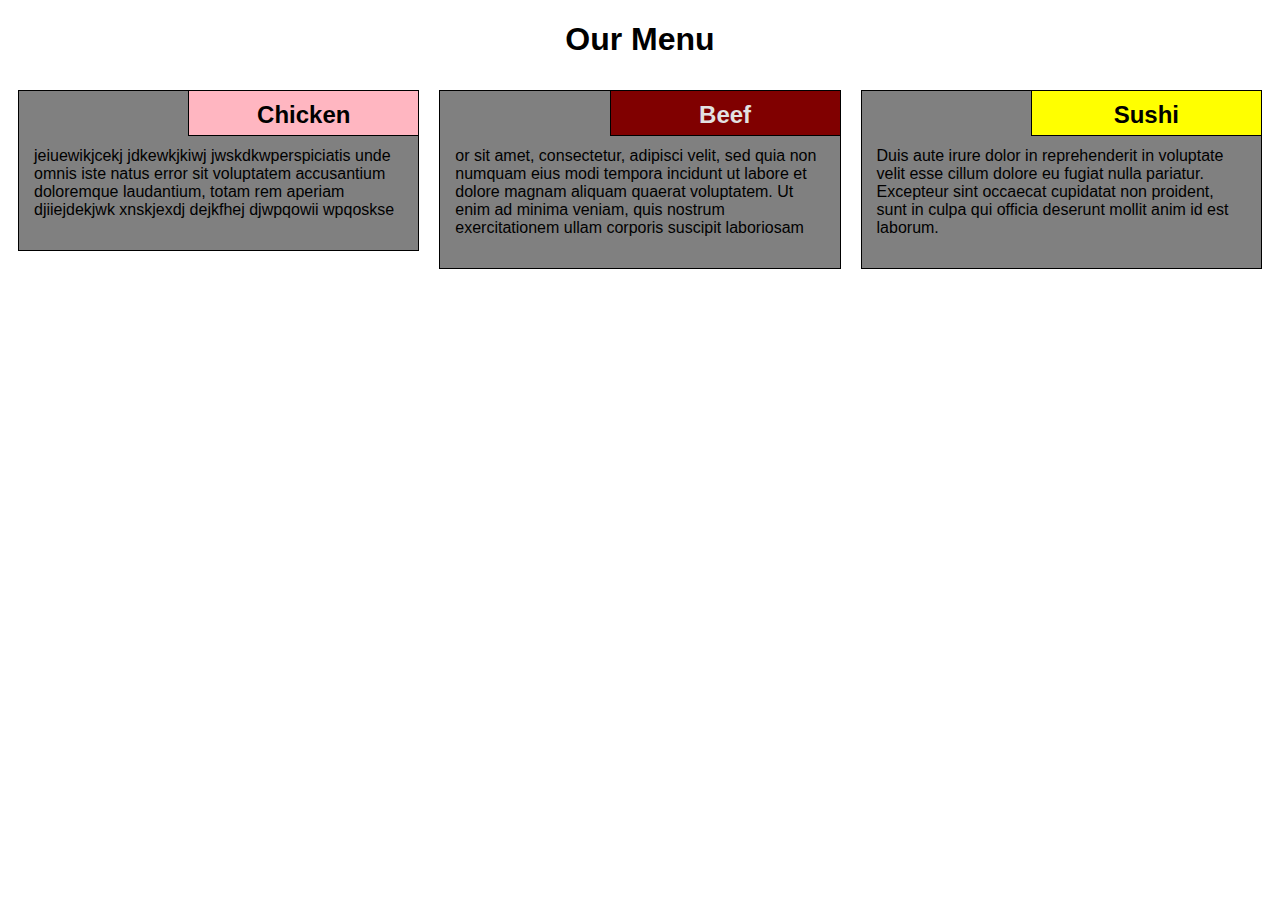
<file: index.html>
<!DOCTYPE html>
<html>

<head>
<meta charset="utf-8">
<meta name="viewport" content="width=device=width, initial-scale=1">
<title>Our Menu</title>
<style>
* {
    box-sizing: border-box;
    font-family: Helvetica;
}
body {
    background-color: #FFFFFF;
}
h1 {
    text-align: center;
    color: black;
}
section {
    border: 1px solid black;
    background-color: #808080;
    margin: 10px;
}
section>h2 {
    float: right;
    border-bottom: 1px solid black;
    border-left: 1px solid black;
    margin: 0;
    width: 230px;
    text-align: center;
    font-style: Times;
    font-size: 24px;
    font-weight: bold;
    height: 45px;
    padding-top: 10px;
}
section.Chicken>h2 {
    background-color: #FFB6C1;
}
section.Beef>h2 {
	color: #e2e2e2;
    background-color: #800000;
}
section.Sushi>h2 {
    background-color: #FFFF00;
}
section>p {
    padding: 40px 15px 15px 15px;
}
.row {
    width: 100%;
}
/* Desktop view options */
@media (min-width: 992px) {
    .col-lg-1, .col-lg-2, .col-lg-3, .col-lg-4, .col-lg-5, .col-lg-6, .col-lg-7, .col-lg-8, .col-lg-9, .col-lg-10, .col-lg-11, .col-lg-12 {
        float: left;
    }
    .col-lg-1 {
        width: 8.33%;
    }
    .col-lg-2 {
        width: 16.66%;
    }
    .col-lg-3 {
        width: 25%;
    }
    .col-lg-4 {
        width: 33.33%;
    }
    .col-lg-5 {
        width: 41.66%;
    }
    .col-lg-6 {
        width: 50%;
    }
    .col-lg-7 {
        width: 58.33%;
    }
    .col-lg-8 {
        width: 66.66%;
    }
    .col-lg-9 {
        width: 74.99%;
    }
    .col-lg-10 {
        width: 83.33%;
    }
    .col-lg-11 {
        width: 91.66%;
    }
    .col-lg-12 {
        width: 100%;
    }
}
/* Tablet view options */
@media (min-width: 768px) and (max-width: 991px) {
    .col-md-1, .col-md-2, .col-md-3, .col-md-4, .col-md-5, .col-md-6, .col-md-7, .col-md-8, .col-md-9, .col-md-10, .col-md-11, .col-md-12 {
        float: left;
    }
    .col-md-1 {
        width: 8.33%;
    }
    .col-md-2 {
        width: 16.66%;
    }
    .col-md-3 {
        width: 25%;
    }
    .col-md-4 {
        width: 33.33%;
    }
    .col-md-5 {
        width: 41.66%;
    }
    .col-md-6 {
        width: 50%;
    }
    .col-md-7 {
        width: 58.33%;
    }
    .col-md-8 {
        width: 66.66%;
    }
    .col-md-9 {
        width: 74.99%;
    }
    .col-md-10 {
        width: 83.33%;
    }
    .col-md-11 {
        width: 91.66%;
    }
    .col-md-12 {
        width: 100%;
    }
}
/* Mobile view options */
@media (max-width: 767px) {
    .col-sm-1, .col-sm-2, .col-sm-3, .col-sm-4, .col-sm-5, .col-sm-6, .col-sm-7, .col-sm-8, .col-sm-9, .col-sm-10, .col-sm-11, .col-sm-12 {
        float: left;
    }
    .col-sm-1 {
        width: 8.33%;
    }
    .col-sm-2 {
        width: 16.66%;
    }
    .col-sm-3 {
        width: 25%;
    }
    .col-sm-4 {
        width: 33.33%;
    }
    .col-sm-5 {
        width: 41.66%;
    }
    .col-sm-6 {
        width: 50%;
    }
    .col-sm-7 {
        width: 58.33%;
    }
    .col-sm-8 {
        width: 66.66%;
    }
    .col-sm-9 {
        width: 74.99%;
    }
    .col-sm-10 {
        width: 83.33%;
    }
    .col-sm-11 {
        width: 91.66%;
    }
    .col-sm-12 {
        width: 100%;
    }
}
</style>
</head>

<body>
	<h1>Our Menu</h1>
	<div class="row">
		<div class="col-lg-4 col-md-6 col-sm-12">
			<section class="Chicken">
				<h2>Chicken</h2>
				<p>
					jeiuewikjcekj jdkewkjkiwj jwskdkwperspiciatis unde omnis iste natus error sit voluptatem accusantium doloremque laudantium, totam rem aperiam djiiejdekjwk xnskjexdj dejkfhej djwpqowii wpqoskse
				</p>
			</section>
		</div>
		<div class="col-lg-4 col-md-6 col-sm-12">
			<section class="Beef">
				<h2>Beef</h2>
				<p>
					or sit amet, consectetur, adipisci velit, sed quia non numquam eius modi tempora incidunt ut labore et dolore magnam aliquam quaerat voluptatem. Ut enim ad minima veniam, quis nostrum exercitationem ullam corporis suscipit laboriosam
				</p>
			</section>
		</div>
		<div class="col-lg-4 col-md-12 col-sm-12">
			<section class="Sushi">
				<h2>Sushi</h2>
				<p>
					Duis aute irure dolor in reprehenderit in voluptate velit esse cillum dolore eu fugiat nulla pariatur. Excepteur sint occaecat cupidatat non proident, sunt in culpa qui officia deserunt mollit anim id est laborum.
				</p>
			</section>	
		</div>
	</body>

	<header>
	
</header>
</body>
</html>
</file>
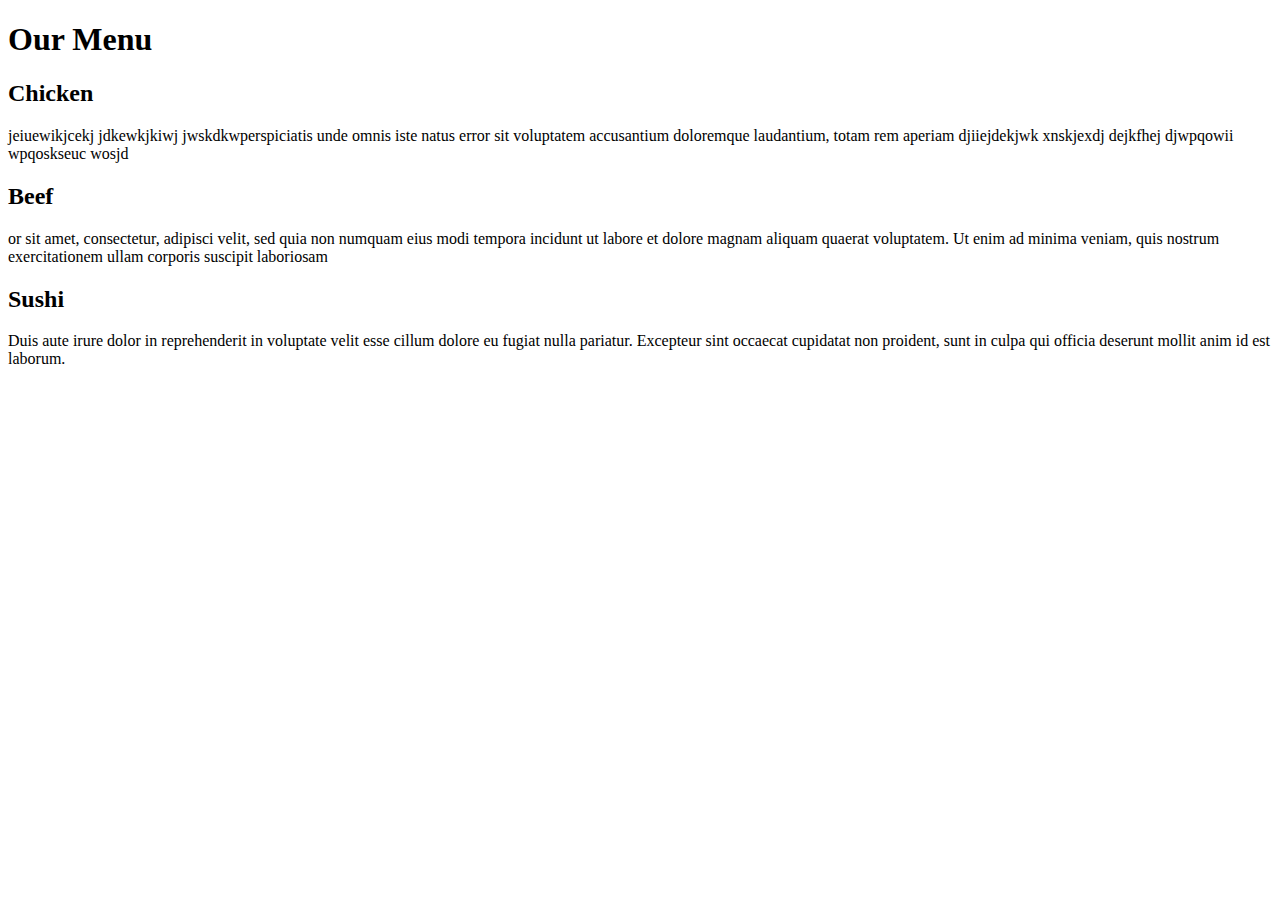
<file: module2_solution/index.html>
<!DOCTYPE html>
<html>

<head>
<meta charset="utf-8">
<meta name="viewport" content="width=device=width, initial-scale=1">
<title>Our Menu</title>
<style>

</style>
</head>

<body>
	<h1>Our Menu</h1>
	<div class="row">
		<div class="col-lg-4 col-md-6 col-sm-12">
			<section class="Chicken">
				<h2>Chicken</h2>
				<p>
					jeiuewikjcekj jdkewkjkiwj jwskdkwperspiciatis unde omnis iste natus error sit voluptatem accusantium doloremque laudantium, totam rem aperiam djiiejdekjwk xnskjexdj dejkfhej djwpqowii wpqoskseuc wosjd
				</p>
			</section>
		</div>
		<div class="col-lg-4 col-md-6 col-sm-12">
			<section class="Beef">
				<h2>Beef</h2>
				<p>
					or sit amet, consectetur, adipisci velit, sed quia non numquam eius modi tempora incidunt ut labore et dolore magnam aliquam quaerat voluptatem. Ut enim ad minima veniam, quis nostrum exercitationem ullam corporis suscipit laboriosam
				</p>
			</section>
		</div>
		<div class="col-lg-4 col-md-12 col-sm-12">
			<section class="Sushi">
				<h2>Sushi</h2>
				<p>
					Duis aute irure dolor in reprehenderit in voluptate velit esse cillum dolore eu fugiat nulla pariatur. Excepteur sint occaecat cupidatat non proident, sunt in culpa qui officia deserunt mollit anim id est laborum.
				</p>
			</section>	
		</div>
	</body>

	<header>
	
</header>
</body>
</html>
</file>
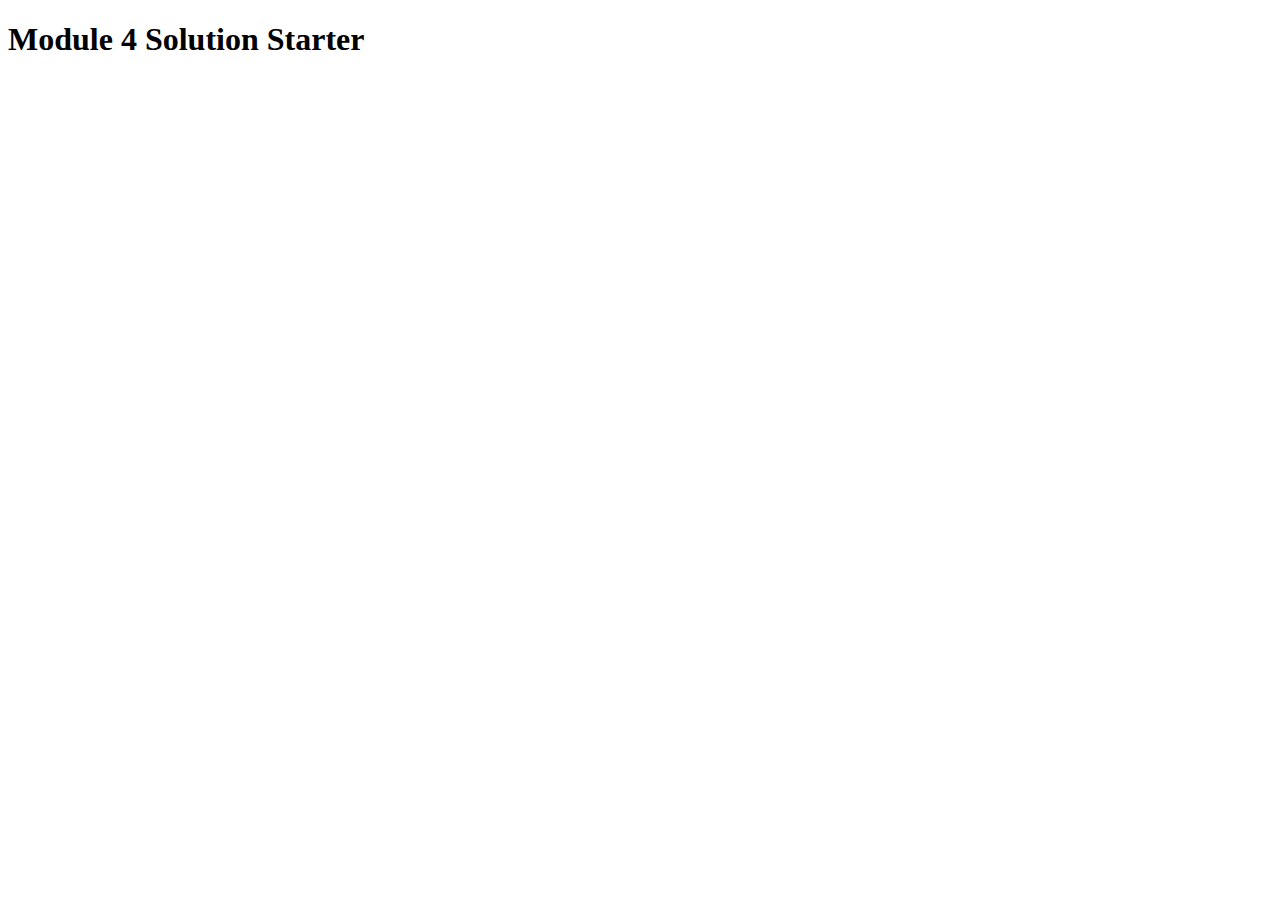
<file: module4-solution/index.html>
<!DOCTYPE html>
<html>
<head>
  <meta charset="utf-8">
  <title>Module 4 Solution Starter</title>
  <script>
    var names = []; // DO NOT REMOVE
  </script>
  <script src="SpeakHello.js"></script>
  <script src="SpeakGoodBye.js"></script>
  <script src="script.js"></script>
</head>
<body>
  <h1>Module 4 Solution Starter</h1>
</body>
</html>
</file>
